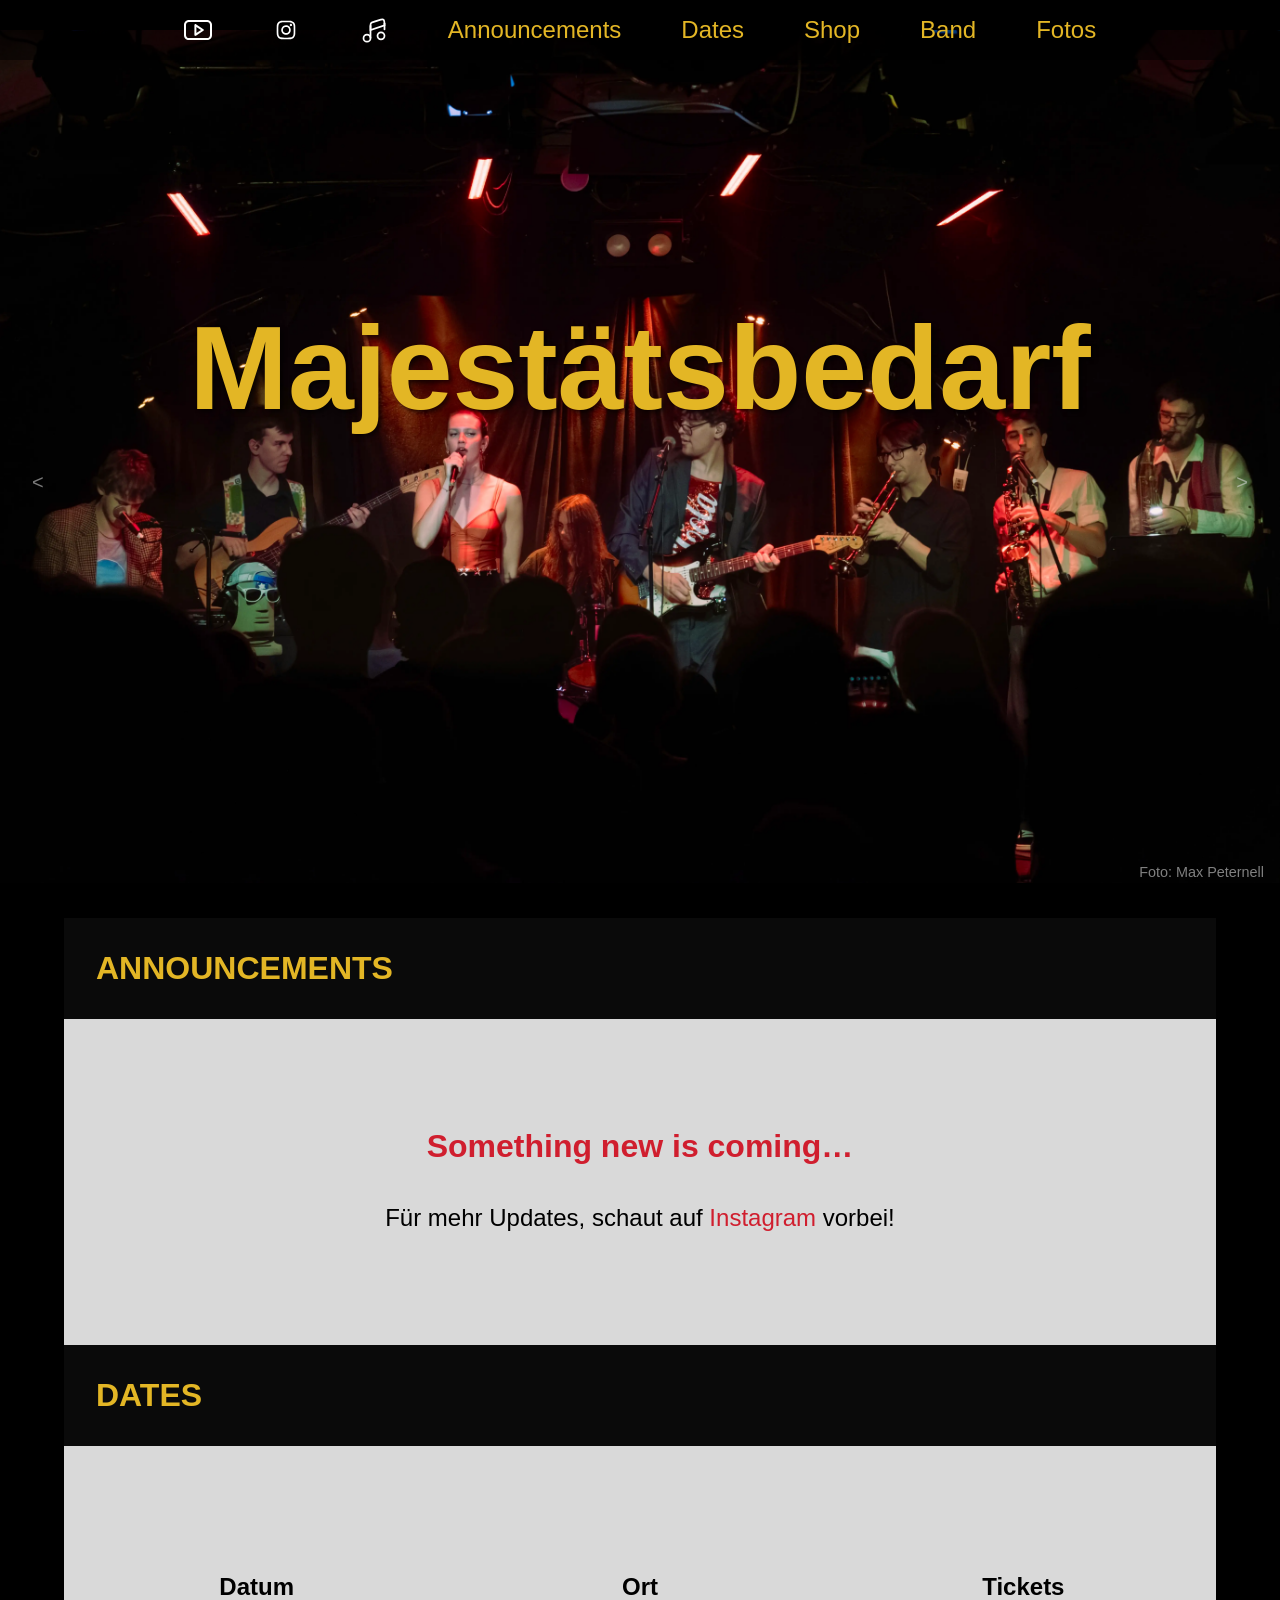
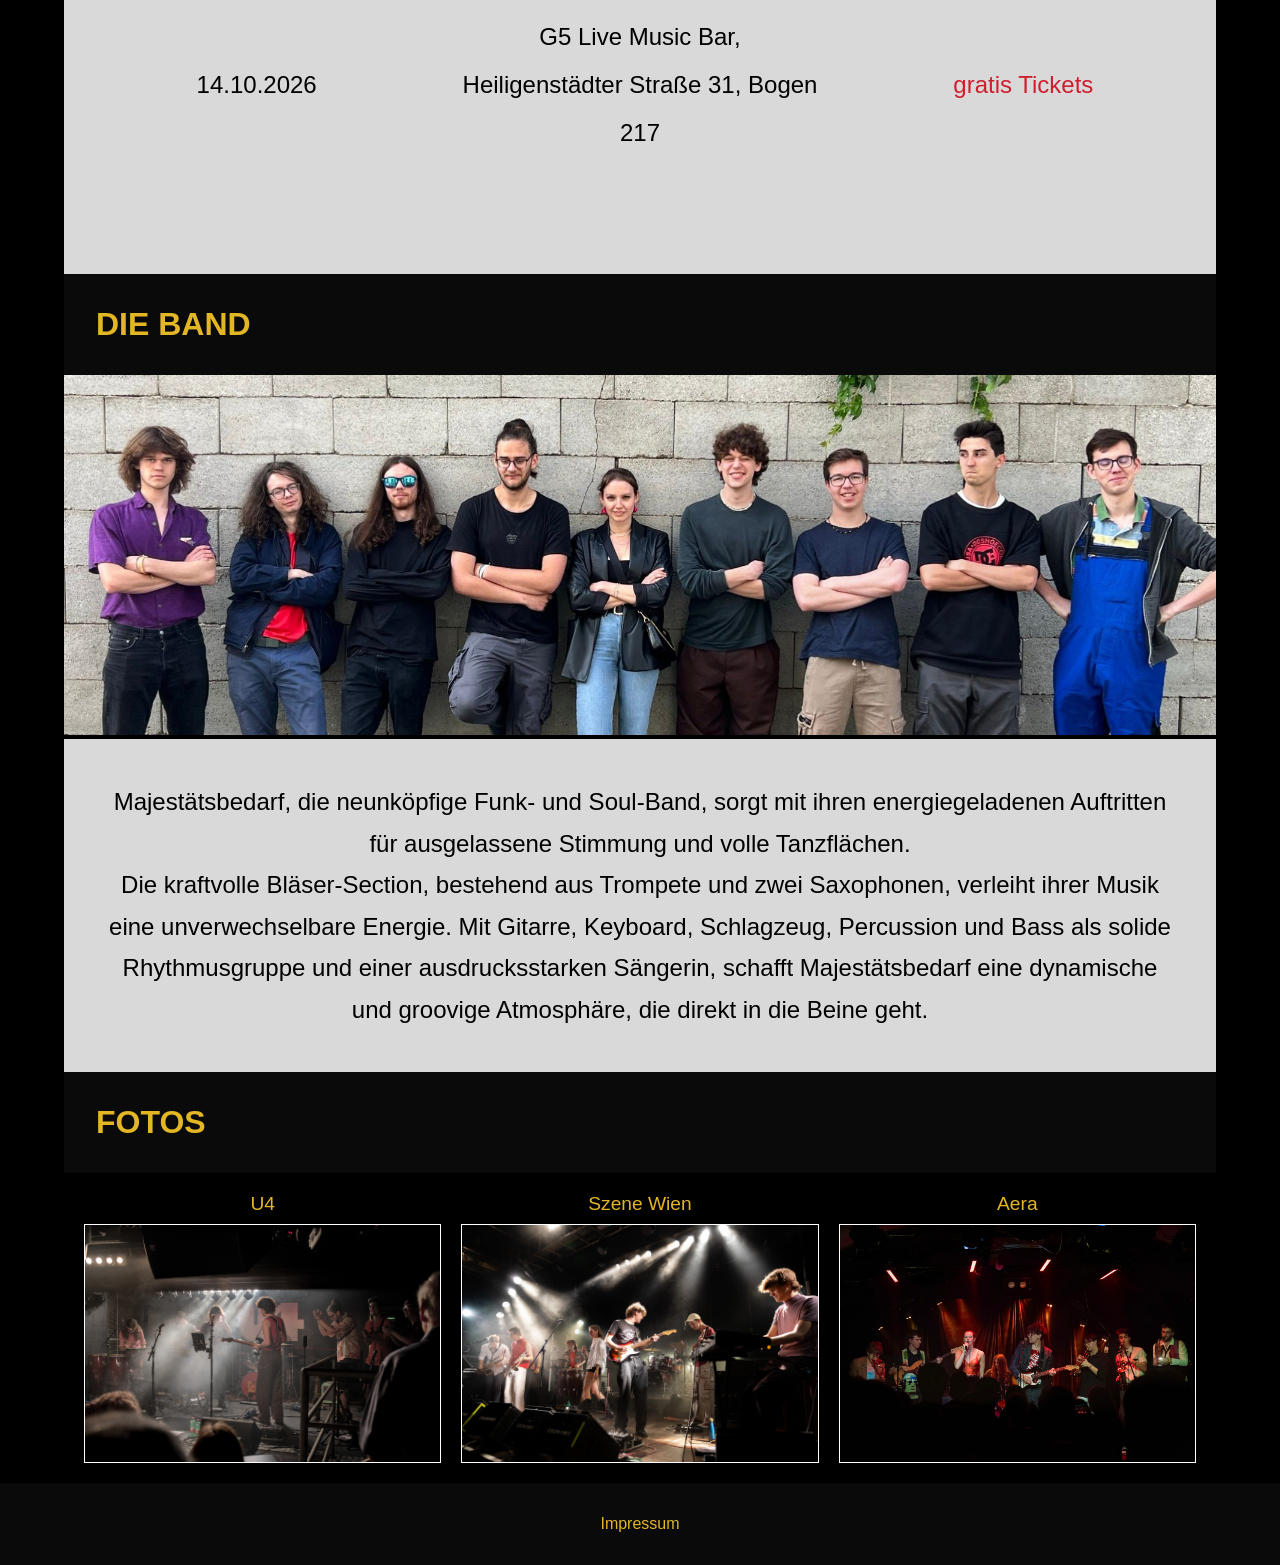
<file: index.html>
<!DOCTYPE html>
<html lang="de">
<head>
	<title>Majestätsbedarf</title>
	<link rel="stylesheet" href="styles/style.css">
	<meta charset="utf-8">
	<meta name="viewport" content="width=device-width, initial-scale=1.0"> 
	
</head>

<body>

	<div class="sitewrapper">

		<header class="header-container">

			<div id="background-foto">

					<picture>

						<div class="everything-slide">
							<div id="slidewrapper">
								<div class="slideshow">
									<div class="slide" data-fotograf="Foto: Max Peternell">
										<img src="Bilder/sliderbilder/Slide1.webp" alt="slide01">
									</div>
									<div class="slide" data-fotograf="Foto: Markus Pawlata">
										<img src="Bilder/sliderbilder/Slide2.webp" alt="slide02">
									</div>
									<div class="slide" data-fotograf="Foto: Max Peternell">
										<img src="Bilder/sliderbilder/Slide3.webp" alt="slide03">
									</div>
								</div>
								<button id="prev" class="handleBtn">&lt;</button>
								<button id="next" class="handleBtn">&gt;</button>
							</div>
						</div>

					</picture>
			

				<div id="logowrapper">
					<h1 id="titellogo">Majestätsbedarf</h1>	
				</div>

			</div>

			<nav class="navbar">
				<a href="https://youtube.com/@majestatsbedarf?si=sIlyOgtETIAjD_en" target="_blank" class="nav-branding">
					<img src="Bilder/Icons/Youtube_2.svg" alt="Youtube Link">
				</a>
				<a href="https://www.instagram.com/majestaetsbedarf?utm_source=ig_web_button_share_sheet&igsh=ZDNlZDc0MzIxNw==" target="_blank" class="nav-branding">
					<img src="Bilder/Icons/Instagram_2.svg" alt="Instagram Link">
				</a>
				<a href="#" class="nav-branding">
					<img src="Bilder/Icons/Music_2.svg" alt="Spotify Link">
				</a>


				<ul class="nav-menu">
					<li class="nav-item">
						<a href="#Announcements" class="nav-link">Announcements</a>
					</li>
					<li class="nav-item">
						<a href="#Dates" class="nav-link">Dates</a>
					</li>
					<li class="nav-item">
						<a href="https://majestaetsbedarf.sumupstore.com/produkte" class="nav-link">Shop</a>
					</li>
					<li class="nav-item">
						<a href="#TheBand" class="nav-link">Band</a>
					</li>
					<li class="nav-item">
						<a href="#Fotos" class="nav-link">Fotos</a>
					</li>
				</ul>
				<div class="hamburger">
					<span class="bar"></span>
					<span class="bar"></span>
					<span class="bar"></span>
				</div>
			</nav>

		</header>

<div class="Inhalt">


<div class = "Überschrift">
		<h2 id="Announcements">ANNOUNCEMENTS</h2>
	</div>

		<div class = "Abschnitt ">
			<p class="announcements">Something new is coming…</p>
			<p>Für mehr Updates, schaut auf <a href="https://www.instagram.com/majestaetsbedarf/" target="_blank">Instagram</a> vorbei!</p>
		</div>


	<div class = "Überschrift">
		<h2 id="Dates">DATES</h2>
	</div>

		<div class = "Abschnitt dates">

			<table class="event-tabelle">
    			<thead>
        			<tr>
						<th>Datum</th>
						<th>Ort</th>
						<th>Tickets</th>
					</tr>
				</thead>

				<tbody>
					<tr>
						<!-- <td>Ein Gig ist in Planung</td> -->
						<td>14.10.2026 </td>
						<td>G5 Live Music Bar,<br>Heiligenstädter Straße 31, Bogen 217</td>
						<td>
							<a href="https://ticket1389.tickethome.at/buchen/297/14.10.2026/1900&ref=maj" target="_blank">gratis Tickets</a>
						</td> 
					</tr>

				</tbody>
			</table>


		</div>


	<div class = "Überschrift">
		<h2 id="TheBand">DIE BAND</h2>
	</div>

		<div class = "bild">
			<img src="Bilder/bandbilder/alle.png" alt="alle">

		</div>
	<div class="text">
		<p>Majestätsbedarf, die neunköpfige Funk- und Soul-Band, 
			sorgt mit ihren energiegeladenen Auftritten für ausgelassene Stimmung und volle Tanzflächen.
		</p>

		<p>	Die kraftvolle Bläser-Section, bestehend aus Trompete und zwei Saxophonen, verleiht ihrer Musik eine unverwechselbare Energie. 
			Mit Gitarre, Keyboard, Schlagzeug, Percussion und Bass als solide Rhythmusgruppe und einer ausdrucksstarken Sängerin,
			schafft Majestätsbedarf eine dynamische und groovige Atmosphäre, die direkt in die Beine geht.
		</p>
		</div>
	
	<div class = "Überschrift">
		<h2 id="Fotos">FOTOS</h2>
	</div>

	<section class="picture-layout">
				<div class="grid-container js-grid-container">
                        
				</div>
	</section>

</div>

	
	<footer>
	 <a href="impressum.html">Impressum</a>	
	</footer>



 </div>

 	<script src="scripts/siema.min.js"></script>
 	<script src="scripts/script.js"></script>
	<script src="scripts/burgermenu.js"></script>
	<script src="scripts/gallerydaten.js"></script>
	<script src="scripts/gallery.js"></script>

</body>


</html>
</file>
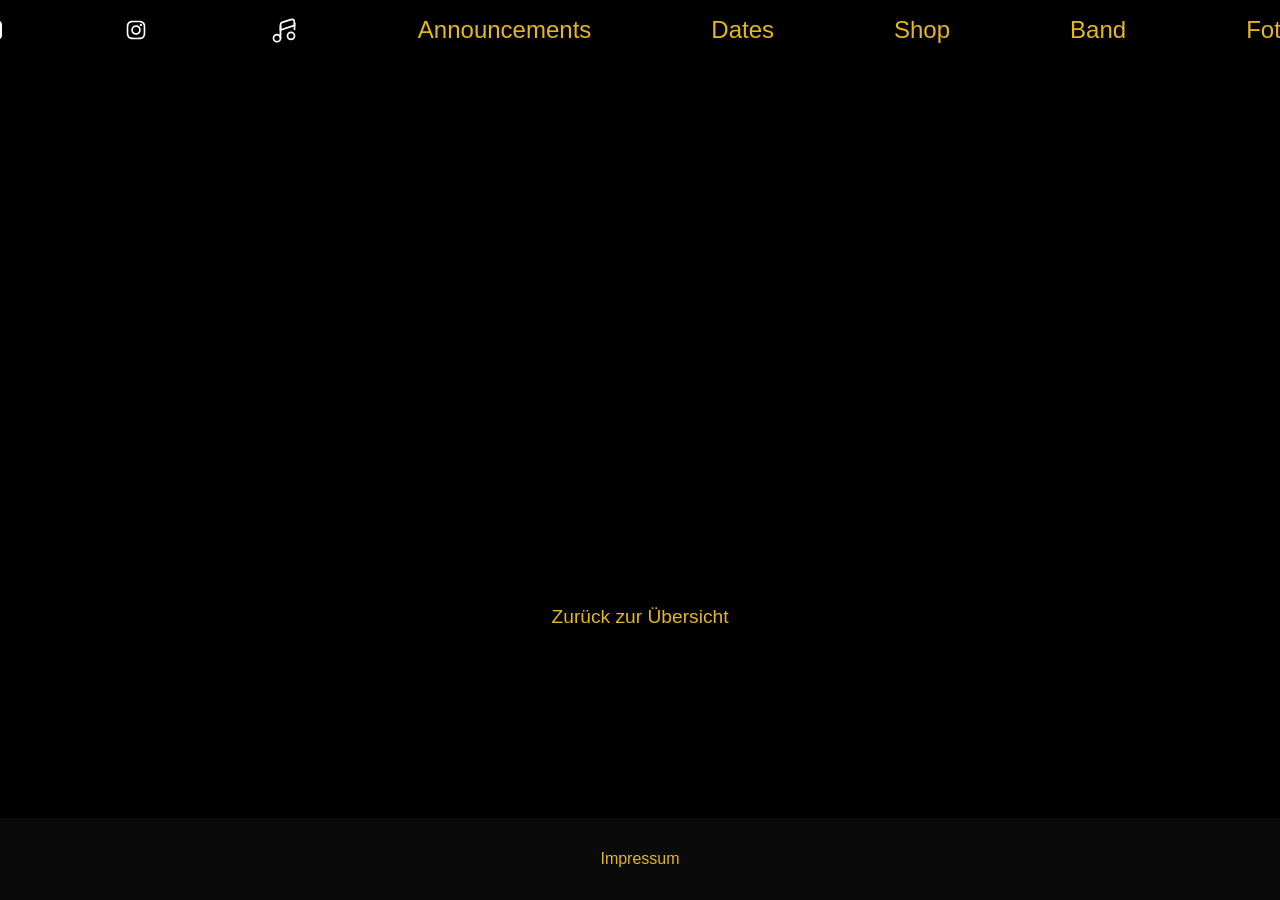
<file: album.html>
<!DOCTYPE html>
<html lang="de">
<head>
	<title>Majestätsbedarf</title>
	<link href="libraries/featherlight/featherlight.min.css" rel="stylesheet" />
	<link rel="stylesheet" href="styles/album.css">
	<meta charset="utf-8">
	<meta name="viewport" content="width=device-width, initial-scale=1.0">
	<script src="https://ajax.googleapis.com/ajax/libs/jquery/3.7.1/jquery.min.js"></script>
	
</head>

<body>

<div class="sitewrapper">

    <header class="header-container">

        <div id="background-foto">

            <picture class="js-banner">
			</picture>
<!-- 
            <div id="logowrapper">
                <h1 id="titellogo"></h1>
            </div> -->

        </div>


        <nav class="navbar">

            <a href="https://youtube.com/@majestatsbedarf?si=sIlyOgtETIAjD_en"
               target="_blank"
               class="nav-branding">
                <img src="Bilder/Icons/Youtube_2.svg" alt="Youtube Link">
            </a>

            <a href="https://www.instagram.com/majestaetsbedarf?utm_source=ig_web_button_share_sheet&igsh=ZDNlZDc0MzIxNw=="
               target="_blank"
               class="nav-branding">
                <img src="Bilder/Icons/Instagram_2.svg" alt="Instagram Link">
            </a>

            <a href="https://artists.landr.com/990591327085"
               target="_blank"
               class="nav-branding">
                <img src="Bilder/Icons/Music_2.svg" alt="Music Link">
            </a>


            <ul class="nav-menu">

                <li class="nav-item">
                    <a href="index.html#Announcements" class="nav-link">
                        Announcements
                    </a>
                </li>

                <li class="nav-item">
                    <a href="index.html#Dates" class="nav-link">
                        Dates
                    </a>
                </li>

                <li class="nav-item">
                    <a href="https://majestaetsbedarf.sumupstore.com/produkte"
                       class="nav-link">
                        Shop
                    </a>
                </li>

                <li class="nav-item">
                    <a href="index.html#TheBand" class="nav-link">
                        Band
                    </a>
                </li>

                <li class="nav-item">
                    <a href="index.html#Fotos" class="nav-link">
                        Fotos
                    </a>
                </li>

            </ul>


            <div class="hamburger">
                <span class="bar"></span>
                <span class="bar"></span>
                <span class="bar"></span>
            </div>

        </nav>

    </header>


    <main>

        <!-- Album-Beschreibung -->

        <div class="page-title">
            <h2 class="js-album-description"></h2>
        </div>


        <!-- Bilder / Videos -->

        <div class="picture-layout">

            <div class="grid-container js-grid-container">
            </div>

        </div>


        <!-- Fotograf -->

        <div class="photo-credits">

            <p class="js-photographer"></p>

        </div>


        <!-- Zurück -->

        <div class="return-button">

            <a href="index.html#Fotos" class="return-link">

                Zurück zur Übersicht

                <!-- <img src="pics/Icons/arrow_back.svg"
                     alt="Zurück zur Galerie"> -->
            </a>

        </div>

    </main>


    <footer>

        <a href="impressum.html">
            Impressum
        </a>

    </footer>

</div>



<script src="libraries/featherlight/featherlight.min.js"></script>

<script>
    $.featherlight.defaults.type = 'image';
</script>

<script src="scripts/burgermenu.js"></script>
<script src="scripts/gallerydaten.js"></script>
<script src="scripts/album.js"></script>
	

</body>


</html>
</file>
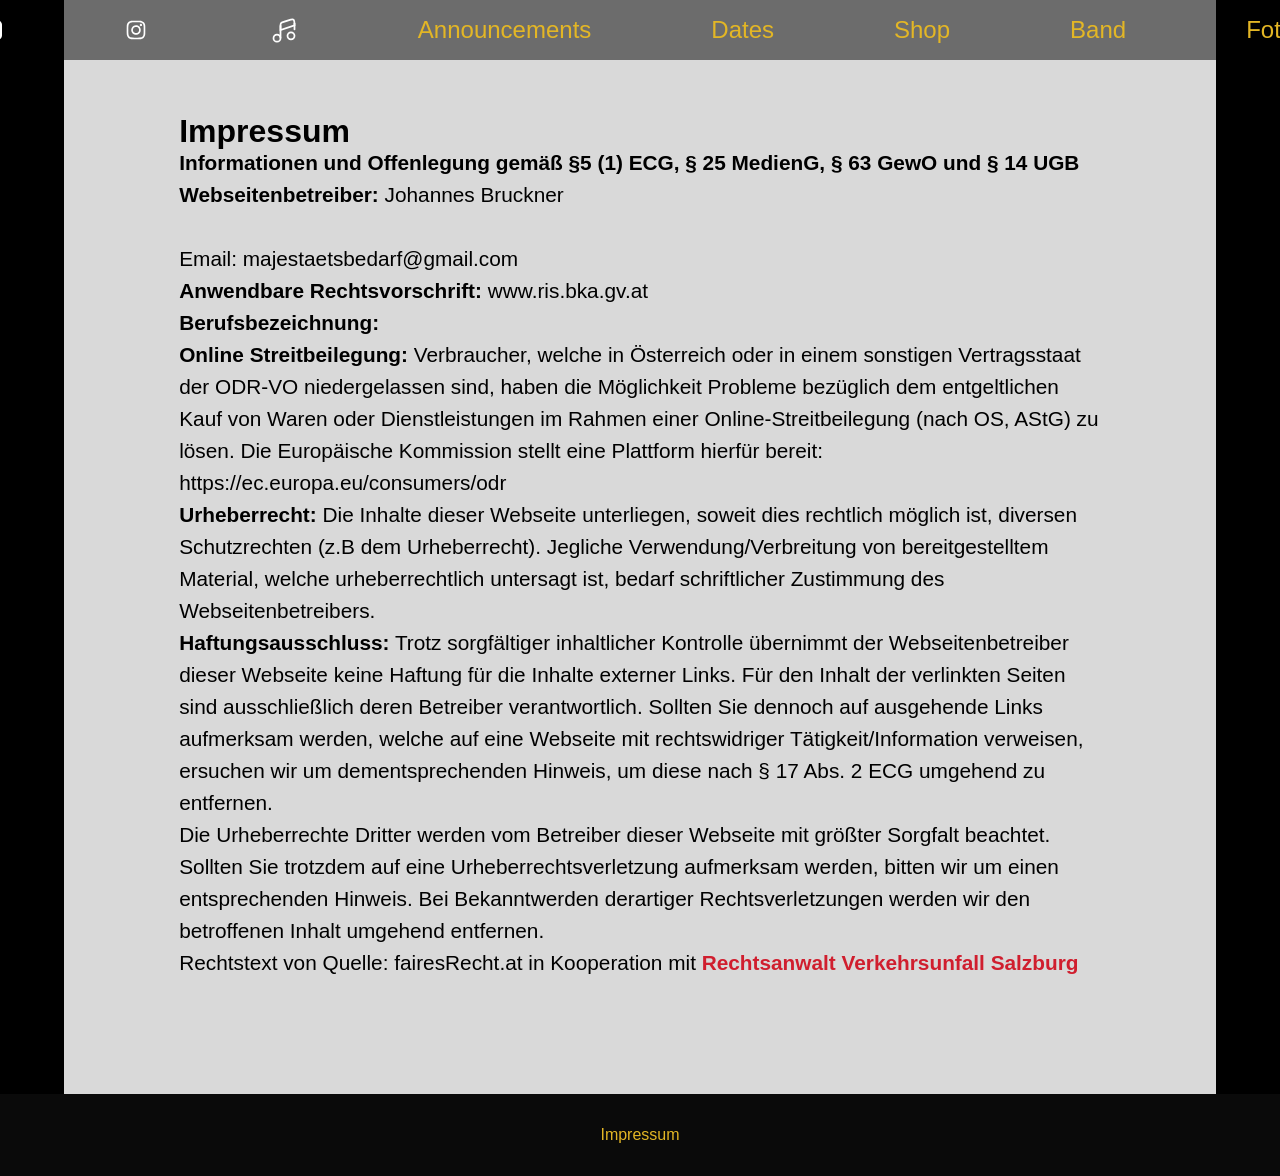
<file: impressum.html>
<!DOCTYPE html>
<html lang="de">
<head>
	<title>Majestätsbedarf</title>
	<link rel="stylesheet" href="styles/impressum.css">
	<meta charset="utf-8">
	<meta name="viewport" content="width=device-width, initial-scale=1.0"> 
	
</head>

<body>

	<div class="sitewrapper">


			<nav class="navbar">
				<a href="https://youtube.com/@majestatsbedarf?si=sIlyOgtETIAjD_en" target="_blank" class="nav-branding">
					<img src="Bilder/Icons/Youtube_2.svg" alt="Youtube Link">
				</a>
				<a href="https://www.instagram.com/majestaetsbedarf?utm_source=ig_web_button_share_sheet&igsh=ZDNlZDc0MzIxNw==" target="_blank" class="nav-branding">
					<img src="Bilder/Icons/Instagram_2.svg" alt="Instagram Link">
				</a>
				<a href="https://artists.landr.com/990591327085" target="_blank" class="nav-branding">
					<img src="Bilder/Icons/Music_2.svg" alt="Spotify Link">
				</a>


				<ul class="nav-menu">
					<li class="nav-item">
						<a href="index.html#Announcements" class="nav-link">Announcements</a>
					</li>
					<li class="nav-item">
						<a href="index.html#Dates" class="nav-link">Dates</a>
					</li>
					<li class="nav-item">
						<a href="https://majestaetsbedarf.sumupstore.com/produkte" class="nav-link">Shop</a>
					</li>
					<li class="nav-item">
						<a href="index.html#TheBand" class="nav-link">Band</a>
					</li>
					<li class="nav-item">
						<a href="index.html#Fotos" class="nav-link">Fotos</a>
					</li>
				</ul>
				<div class="hamburger">
					<span class="bar"></span>
					<span class="bar"></span>
					<span class="bar"></span>
				</div>
			</nav>

		</header>

<div class="Inhalt">



		<div class = "Abschnitt ">
			<h4>Impressum</h4>
			<p>
				<b>Informationen und Offenlegung gemäß &sect;5 (1) ECG, &sect; 25 MedienG, &sect; 63 GewO und &sect; 14 UGB</b>
			</p>
			<p>
				<b>Webseitenbetreiber:</b> 
				Johannes Bruckner
			</p>
			<p>
				<br> Email: majestaetsbedarf@gmail.com
			</p>

			<p>
				<b>Anwendbare Rechtsvorschrift:</b>
				www.ris.bka.gv.at <br>
				<b>Berufsbezeichnung:</b>
			</p>
			<p>
				<b>Online Streitbeilegung:</b>
				Verbraucher, welche in Österreich oder in einem sonstigen Vertragsstaat der ODR-VO niedergelassen sind, 
				haben die Möglichkeit Probleme bezüglich dem entgeltlichen Kauf von Waren oder Dienstleistungen im Rahmen einer Online-Streitbeilegung (nach OS, AStG) zu lösen. 
				Die Europäische Kommission stellt eine Plattform hierfür bereit: https://ec.europa.eu/consumers/odr
			</p>
			<p>
				<b>Urheberrecht:</b> 
				Die Inhalte dieser Webseite unterliegen, soweit dies rechtlich möglich ist, diversen Schutzrechten (z.B dem Urheberrecht). 
				Jegliche Verwendung/Verbreitung von bereitgestelltem Material, welche urheberrechtlich untersagt ist, bedarf schriftlicher Zustimmung des Webseitenbetreibers.
			</p>
			<p>
				<b>Haftungsausschluss:</b> 
				Trotz sorgfältiger inhaltlicher Kontrolle übernimmt der Webseitenbetreiber dieser Webseite keine Haftung für die Inhalte externer Links. 
				Für den Inhalt der verlinkten Seiten sind ausschließlich deren Betreiber verantwortlich. Sollten Sie dennoch auf ausgehende Links aufmerksam werden, 
				welche auf eine Webseite mit rechtswidriger Tätigkeit/Information verweisen, ersuchen wir um dementsprechenden Hinweis, um diese nach § 17 Abs. 
				2 ECG umgehend zu entfernen.
				<br>Die Urheberrechte Dritter werden vom Betreiber dieser Webseite mit größter Sorgfalt beachtet. 
				Sollten Sie trotzdem auf eine Urheberrechtsverletzung aufmerksam werden, bitten wir um einen entsprechenden Hinweis. 
				Bei Bekanntwerden derartiger Rechtsverletzungen werden wir den betroffenen Inhalt umgehend entfernen.
			</p>
			<p>
				<span>Rechtstext von </span>Quelle: fairesRecht.at in Kooperation mit <b><a href="https://law-austria.com/anwalt/salzburg/verkehrsrecht">Rechtsanwalt Verkehrsunfall Salzburg</a>
				</b>
			</p>
		</div>



</div>

	
	<footer>
	 <a href="impressum.html">Impressum</a>	
	</footer>



 </div>

 	<script src="scripts/siema.min.js"></script>
 	<script src="scripts/script.js"></script>
	<script src="scripts/burgermenu.js"></script>

</body>


</html>
</file>
<file: styles/style.css>
:root {
  --fs-xl: clamp(3rem, 8vw + 1rem, 14rem);
  --fs-800: 2.5rem;
  --fs-700: 2rem;
  --fs-600: 1.5rem;
  --fs-500: 1.2rem;
  --fs-400: 1rem;
  --fs-300: 0.8rem;
  --fs-200: 0.7rem;
}

@font-face {
	font-family:'Anton SC';
	src: url(../Anton_SC/AntonSC-Regular.ttf) format('truetype');
}

* {
  margin: 0;
  padding: 0;
  box-sizing: border-box;
}


html, body {
  height: 100%;
  margin: 0;
  padding: 0;
}

main {
  flex: 1;  /* Allows main to grow and fill the remaining space */
}

.sitewrapper {
  /* width: 100vw; */
  /* max-width: 100vw; */
  /* overflow-x: hidden; */
  background-color: black;
  font-family: 'Open Sans', sans-serif;
  font-weight: 300;
  color: black;
  min-height: 100vh;
  display: flex;
  flex-direction: column;
}

.header-container{
  position: relative; /* Referenz für absolute Positionierung */
}

li {
  list-style: none;
}

a {
  color: #d01e2e;
  text-decoration: none;
}

a:hover {
  color: #e3b625;;
}

p{
  font-size: var(--fs-500);
  font-weight: 300;
}

h2{
  font-size: var(--fs-700);
  font-weight: 800;
}

  #logowrapper {
    position: absolute;
    top: 40%;
    left: 50%;
    transform: translate(-50%, -50%);
    display: flex;
    justify-content: center;
    align-items: center;
    width: 100%;
    height: 50%;
    /* z-index: 500; */
  }
  
  
  #titellogo {
	width: 100%;
    height: 100%;
    display: flex;
    justify-content: center;
    align-items: center;
    text-align: center;                   
   	color: #e3b625;
    white-space: wrap;
    text-shadow: 3px 3px 4px rgba(0, 0, 0, 0.6);
    text-decoration: none;
    font-family: 'Open Sans', sans-serif;
    font-size: var(--fs-xl);
    font-weight: 600;               
    font-style: normal;
    /* letter-spacing: 1px; */
  }

/*Slides*/

.everything-slide{
  width: 100%;
  height: 100%;
  display: flex;
  justify-content: center;
  padding: 30px 0 30px 0;
}

#slidewrapper {
position: relative;
  width: 100%;
  /* max-width: 1900px; */
}

.slideshow {
  width: 100%;
  max-width: 100%;
  overflow: hidden;
}

.slideshow img {
  width: 100%;
  object-fit: cover;
}
  .slideshow .slide {
    position: relative;
  }
  .slideshow .slide::after {
    content: attr(data-fotograf);
    position: absolute;
    bottom: 5px;
    right: 10px;
    color: gray;
    font-size: var(--fs-200);
    font-weight: 100;
    padding: 2px 6px;
    z-index: 100;
  }

  .handleBtn {
    opacity: 0.55;
    background-color: transparent;
    border-radius:6px;
    border:0px solid #333;
    display:inline-block;
    cursor:pointer;
    color:#ddd;
    font-size:20px;
    padding:12px 12px;
    text-decoration:none;
    position: absolute;
    top: 50%;
	z-index: 10000;
  }
  .handleBtn:hover {
    opacity: .65;
  }

  #prev {
    left: 1em;
  }

  #next {
    right: 1em;
  }

.navbar{
 
  min-height: 60px;
  display: flex;
  justify-content: center;
  gap: 60px;
  align-items: center;
  padding: 0 24px;
  z-index: 100000;
  position: fixed;
  top: 0;
  left: 0;
  width: 100%;
  background-color: rgba(0, 0, 0, 0.5);
    
}

.nav-branding{
  font-size: var(--fs-500);
  display: flex;
  align-items: center;
}
    .nav-branding img{
      max-height: 28px;
      display: block;
    }

.nav-menu{
  display: flex;
  /* justify-content: space-between; */
  align-items: center;
  gap: 60px;
}

.nav-link{
  transition: 0.3s ease;
  font-size: var(--fs-500);
  font-weight: 400;
  color: #e3b625;
}

.nav-link:hover{
  color: #d01e2e;
}

.hamburger{
  display: none;
  cursor: pointer;
}

.bar{
  display: block;
  width: 25px;
  height: 3px;
  margin: 5px auto;
  -webkit-transition: all 0.3s ease-in-out;
  transition: all 0.3s ease-in-out;
  background-color: white;
}


#Announcements {
    scroll-margin-top: 80px;
}
#Dates {
    scroll-margin-top: 80px;
}
#TheBand {
    scroll-margin-top: 80px;
}


@media (max-width: 834px) {
  .hamburger{
    display: block;
  }

  .hamburger.active .bar:nth-child(2){
    opacity: 0;
  }
  .hamburger.active .bar:nth-child(1){
    transform: translateY(8px) rotate(45deg);
  }
  .hamburger.active .bar:nth-child(3){
    transform: translateY(-8px) rotate(-45deg);
  }

  .nav-menu{
    position: fixed;
    left: -100%;
    top: 60px;
    gap: 0;
    flex-direction: column;
    background-color: rgba(0, 0, 0, 0.5);
    width: 100%;
    text-align: center;
    transition: 0.3s;
  }

  .nav-menu.active{
    left: 0;
  }

  .nav-item{
    margin: 16px 0;
  }

  .navbar{
    gap: 30px;
  }
}


.Inhalt {
  display: flex;
  flex-direction: column;
  align-items: center;
  padding: 0% 5% 0% 5%;
}

/*Felder*/

.Überschrift {
	margin:0;
	padding: 2em;
	color: #e3b625;
  background: #0a0a0a;
	height: auto;
	max-width: 1920px;
	width: 100%;
	display: flex;
	/* flex-wrap: wrap; */
	/* justify-content: center; */
	
}

.Abschnitt{
	height: auto;	
	max-width: 1920px;
	width: 100%;
  background: #d9d9d9;
  padding-top: 10%;
  padding-bottom: 10%;
	/* padding-top: 5em;
	padding-bottom: 5em; */
  line-height: 1.5em;
  text-align: center;
}
  

/*Announcements*/

.announcements{
font-size: var(--fs-700);
font-weight: 800;
color:#d01e2e;
padding-bottom: 1.5em;
}

/*Dates*/

.dates{
	line-height: 3em;
  display: flex;
  align-items: center;
}

.event-tabelle {
  width: 100%;
  table-layout: fixed;
  font-size: var(--fs-500);
}


/*The Band*/

.bild img {
	width: 100%;
	max-width: 1920px;
	height: auto;
	margin:0;
}

.text{
	margin: 0;
	height: auto;
	max-width: 1920px;
	width: 100%;
	background: #d9d9d9;
	font-size: var(--fs-400);
	padding: 2em;
	text-align: center;
	vertical-align: middle;
	line-height: 2em;
}


/* Fotos */

.grid-container {
    padding: 20px;
    gap: 20px;
    width:100%;
    display: grid;
    grid-template-columns: repeat(3, 1fr);
}
    .grid-item {
        display: flex;
        justify-content: center;
    }

    .description {
        margin-bottom: 2.5%;
        text-align: center;
        font-size: var(--fs-300);
        color: #e3b625;
    }

        .description:hover{
        color: #d01e2e;
    }

    .title-picture {
        display: flex;
        justify-content: center;
        border: 1px solid white;
    }
        .title-picture img{
            width: 100%;
            max-height: 300px;
            height: auto;
        }



@media  (max-width: 768px) {

    .grid-container {
        grid-template-columns: repeat(1, 1fr);
    }
}


/*footer*/

footer {
  display: flex;
 justify-content: center;
 	padding: 2em;
	background: #0a0a0a;
	
}

  footer a {
    color: #e3b625;	
  }
   footer a:hover {
    color: #d01e2e;	
  }


@media (min-width: 769px){
  :root {
    --fs-xl: clamp(1.5rem, 8vw + 1rem, 12rem);
	--fs-800: 1.7rem;
	--fs-700: 2rem;
    --fs-600: 2rem;
    --fs-500: 1.5rem;
    --fs-400: 1.3rem;
    --fs-300: 1.2rem;
    --fs-200: 0.9rem;
  }


}
</file>
<file: styles/album.css>
:root {
    --fs-xl: clamp(3rem, 8vw + 1rem, 14rem);
    --fs-800: 2.5rem;
    --fs-700: 2rem;
    --fs-600: 1.5rem;
    --fs-500: 1.2rem;
    --fs-400: 1rem;
    --fs-300: 0.8rem;
    --fs-200: 0.7rem;
}


@font-face {
    font-family: 'Anton SC';
    src: url(../Anton_SC/AntonSC-Regular.ttf) format('truetype');
}


* {
    margin: 0;
    padding: 0;
    box-sizing: border-box;
}


html,
body {
    height: 100%;
    margin: 0;
    padding: 0;
}


body {
    background-color: black;
}


main {
    flex: 1;
}


.sitewrapper {
    background-color: black;
    font-family: 'Open Sans', sans-serif;
    font-weight: 300;
    color: black;
    min-height: 100vh;

    display: flex;
    flex-direction: column;

    width: 100%;
}


li {
    list-style: none;
}


a {
    color: #e3b625;
    text-decoration: none;
}


a:hover {
    color: #d01e2e;
}


p {
    font-size: var(--fs-500);
    font-weight: 300;
}


h2 {
    font-size: var(--fs-700);
    font-weight: 800;
}


.header-container {
    position: relative;
}


/* Banner-Bereich */

#background-foto {
    position: relative;

    width: 100%;
    height: 500px;
    overflow: hidden;
}


/* picture-Element */

.js-banner {
    display: block;
    width: 100%;
    height: 100%;
}


/* Banner-Bild */

.js-banner img {
    display: block;

    width: 100%;
    height: 100%;

    object-fit: cover;
    object-position: center;
}



#logowrapper {
    position: absolute;

    top: 40%;
    left: 50%;

    transform: translate(-50%, -50%);

    display: flex;

    justify-content: center;
    align-items: center;

    width: 100%;
    height: 50%;
}


#titellogo {
    width: 100%;
    height: 100%;

    display: flex;

    justify-content: center;
    align-items: center;

    text-align: center;

    color: #e3b625;

    white-space: normal;

    text-shadow:
        3px 3px 4px rgba(0, 0, 0, 0.6);

    text-decoration: none;

    font-family: 'Open Sans', sans-serif;

    font-size: var(--fs-xl);

    font-weight: 600;
    font-style: normal;
}


/* =========================
   NAVIGATION
   ========================= */

.navbar {
    min-height: 60px;

    display: flex;

    justify-content: center;
    align-items: center;

    gap: 120px;

    padding: 0 24px;

    z-index: 100000;

    position: fixed;

    top: 0;
    left: 0;

    width: 100%;

    background-color: rgba(0, 0, 0, 0.5);
}


.nav-branding {
    font-size: var(--fs-500);

    display: flex;
    align-items: center;
}


.nav-branding img {
    max-height: 28px;

    display: block;
}


.nav-menu {
    display: flex;

    justify-content: space-between;
    align-items: center;

    gap: 120px;
}


.nav-link {
    transition: 0.3s ease;

    font-size: var(--fs-500);

    font-weight: 400;

    color: #e3b625;
}


.nav-link:hover {
    color: #d01e2e;
}


/* =========================
   HAMBURGER
   ========================= */

.hamburger {
    display: none;

    cursor: pointer;
}


.bar {
    display: block;

    width: 25px;
    height: 3px;

    margin: 5px auto;

    transition: all 0.3s ease-in-out;

    background-color: white;
}


/* =========================
   MOBILE NAVIGATION
   ========================= */

@media (max-width: 768px) {

    .hamburger {
        display: block;
    }


    .hamburger.active .bar:nth-child(2) {
        opacity: 0;
    }


    .hamburger.active .bar:nth-child(1) {
        transform:
            translateY(8px)
            rotate(45deg);
    }


    .hamburger.active .bar:nth-child(3) {
        transform:
            translateY(-8px)
            rotate(-45deg);
    }


    .nav-menu {
        position: fixed;

        left: -100%;
        top: 60px;

        gap: 0;

        flex-direction: column;

        background-color: rgba(0, 0, 0, 0.5);

        width: 100%;

        text-align: center;

        transition: 0.3s;
    }


    .nav-menu.active {
        left: 0;
    }


    .nav-item {
        margin: 16px 0;
    }


    .navbar {
        gap: 30px;
    }


    /* Banner auf Mobilgeräten */

    #background-foto {
        height: 350px;
    }

}


/* =========================
   INHALT
   ========================= */

.Inhalt {
    display: flex;

    flex-direction: column;

    align-items: center;

    padding:
        0 5% 0 5%;
}


/* =========================
   ALBUM-BESCHREIBUNG
   ========================= */

.page-title {
    width: 100%;

    display: flex;

    justify-content: center;
    align-items: center;

    padding:
        25px 5px 25px 5px;
}


.page-title h2 {
    text-align: center;

    font-size: var(--fs-500);

    font-weight: 300;

    color: white;
}


/* =========================
   FOTO-GRID
   ========================= */

.grid-container {
    display: grid;

    grid-template-columns:
        repeat(3, 1fr);

    justify-items: center;

    width: 100%;

    gap: 20px;

    padding: 0 20px;

    margin-bottom: 20px;
}


.grid-item {
    display: flex;

    justify-content: center;
    align-items: center;

    object-fit: contain;

    width: auto;
    height: auto;

    overflow: hidden;
}


/* =========================
   ALBUM-BILDER
   ========================= */

.album-picture {
    max-height: 300px;

    width: 100%;
    height: auto;

    object-fit: contain;

    border: 1px solid white;
}


/* =========================
   ALBUM-VIDEOS
   ========================= */

.album-movie {
    max-height: 300px;

    width: auto;
    height: auto;

    object-fit: contain;

    border: 1px solid white;
}


/* =========================
   HOVER-EFFEKT
   ========================= */

.grow {
    transition:
        all 0.2s ease-in-out;
}


.grow:hover {
    transform: scale(1.1);
}


/* =========================
   FOTOGRAF
   ========================= */

.photo-credits {
    text-align: center;

    padding: 5px;

    font-size: var(--fs-300);

    color: white;
}


/* =========================
   ZURÜCK-BUTTON
   ========================= */

.return-button {
    display: flex;

    justify-content: center;
    align-items: center;

    padding: 2%;
}


.return-button a {
    display: flex;

    align-items: center;

    font-size: var(--fs-300);
}


/* =========================
   FOOTER
   ========================= */

footer {
    display: flex;

    justify-content: center;

    padding: 2em;

    background: #0a0a0a;
}


footer a {
    color: #e3b625;
}


footer a:hover {
    color: #d01e2e;
}


/* =========================
   DESKTOP
   ========================= */

@media (min-width: 769px) {

    :root {
        --fs-xl: clamp(
            1.5rem,
            8vw + 1rem,
            12rem
        );

        --fs-800: 1.7rem;
        --fs-700: 2rem;
        --fs-600: 2rem;
        --fs-500: 1.5rem;
        --fs-400: 1.3rem;
        --fs-300: 1.2rem;
        --fs-200: 0.9rem;
    }

}


/* =========================
   MOBILE GRID
   ========================= */

@media (max-width: 768px) {

    .grid-container {
        grid-template-columns: 1fr;
    }


    .album-picture {
        max-width: 100%;
        max-height: 300px;
    }


    .album-movie {
        max-width: 100%;
        max-height: 300px;
    }

}
</file>
<file: styles/impressum.css>
:root {
  --fs-xl: clamp(3rem, 8vw + 1rem, 14rem);
  --fs-800: 2.5rem;
  --fs-700: 2rem;
  --fs-600: 1.5rem;
  --fs-500: 1.2rem;
  --fs-400: 1rem;
  --fs-300: 0.8rem;
  --fs-200: 0.7rem;
}

@font-face {
	font-family:'Anton SC';
	src: url(../Anton_SC/AntonSC-Regular.ttf) format('truetype');
}

* {
  margin: 0;
  padding: 0;
  box-sizing: border-box;
}


html, body {
  height: 100%;
  margin: 0;
  padding: 0;
}

main {
  flex: 1;  /* Allows main to grow and fill the remaining space */
}

.sitewrapper {
  /* width: 100vw; */
  /* max-width: 100vw; */
  /* overflow-x: hidden; */
  background-color: black;
  font-family: 'Open Sans', sans-serif;
  font-weight: 300;
  color: black;
  min-height: 100vh;
  display: flex;
  flex-direction: column;
}

.header-container{
  position: relative; /* Referenz für absolute Positionierung */
}

li {
  list-style: none;
}

a {
  color: #d01e2e;
  text-decoration: none;
}

a:hover {
  color: #e3b625;;
}

p{
  font-size: var(--fs-400);
  font-weight: 300;
}

h2{
  font-size: var(--fs-700);
  font-weight: 800;
}





.navbar{
  min-height: 60px;
  display: flex;
  justify-content: center;
  gap: 120px;
  align-items: center;
  padding: 0 24px;
  z-index: 100000;
  position: fixed;
  top: 0;
  left: 0;
  width: 100%;
  background-color: rgba(0, 0, 0, 0.5);
    
}

.nav-branding{
  font-size: var(--fs-500);
  display: flex;
  align-items: center;
}
    .nav-branding img{
      max-height: 28px;
      display: block;
    }

.nav-menu{
  display: flex;
  justify-content: space-between;
  align-items: center;
  gap: 120px;
}

.nav-link{
  transition: 0.3s ease;
  font-size: var(--fs-500);
  font-weight: 400;
  color: #e3b625;
}

.nav-link:hover{
  color: #d01e2e;
}

.hamburger{
  display: none;
  cursor: pointer;
}

.bar{
  display: block;
  width: 25px;
  height: 3px;
  margin: 5px auto;
  -webkit-transition: all 0.3s ease-in-out;
  transition: all 0.3s ease-in-out;
  background-color: white;
}

@media (max-width: 768px) {
  .hamburger{
    display: block;
  }

  .hamburger.active .bar:nth-child(2){
    opacity: 0;
  }
  .hamburger.active .bar:nth-child(1){
    transform: translateY(8px) rotate(45deg);
  }
  .hamburger.active .bar:nth-child(3){
    transform: translateY(-8px) rotate(-45deg);
  }

  .nav-menu{
    position: fixed;
    left: -100%;
    top: 60px;
    gap: 0;
    flex-direction: column;
    background-color: rgba(0, 0, 0, 0.5);
    width: 100%;
    text-align: center;
    transition: 0.3s;
  }

  .nav-menu.active{
    left: 0;
  }

  .nav-item{
    margin: 16px 0;
  }

  .navbar{
    gap: 30px;
  }
}


.Inhalt {
  display: flex;
  flex-direction: column;
  align-items: center;
  padding: 0% 5% 0% 5%;
}

/*Felder*/


.Abschnitt{
	height: auto;	
	max-width: 1920px;
	width: 100%;
  background: #d9d9d9;
  padding: 10%;
  padding-bottom: 10%;
	/* padding-top: 5em;
	padding-bottom: 5em; */
  line-height: 2em;
}

.Abschnitt h4{
  font-size: var(--fs-600);
}

/*footer*/

footer {
  display: flex;
 justify-content: center;
 	padding: 2em;
	background: #0a0a0a;
	
}

  footer a {
    color: #e3b625;	
  }
   footer a:hover{
    color: #d01e2e;	
  }


@media (min-width: 769px){
  :root {
    --fs-xl: clamp(1.5rem, 8vw + 1rem, 12rem);
	--fs-800: 1.7rem;
	--fs-700: 2rem;
    --fs-600: 2rem;
    --fs-500: 1.5rem;
    --fs-400: 1.3rem;
    --fs-300: 1.2rem;
    --fs-200: 0.9rem;
  }


}
</file>
<file: libraries/featherlight/featherlight.min.css>
/**
 * Featherlight - ultra slim jQuery lightbox
 * Version 1.7.13 - http://noelboss.github.io/featherlight/
 *
 * Copyright 2018, Noël Raoul Bossart (http://www.noelboss.com)
 * MIT Licensed.
**/
html.with-featherlight{overflow:hidden}.featherlight{
  display:none;
  position:fixed;
  top:0;
  right:0;
  bottom:0;
  left:0;
  z-index:2147483647;
  text-align:center;
  white-space:nowrap;
  cursor:pointer;
  background:#333;
  background:rgba(0,0,0,0)}.featherlight:last-of-type{background:rgba(0,0,0,.8)}.featherlight:before{content:'';display:inline-block;height:100%;vertical-align:middle}.featherlight .featherlight-content{
    position:relative;
    text-align:left;vertical-align:middle;
    display:inline-block;
    overflow:auto;
    padding:1px 1px 0;
    border-bottom:1px solid transparent;
    margin-left:5%;margin-right:5%;
    max-height:95%;
    background:#fff;
    cursor:auto;white-space:normal}.featherlight .featherlight-inner{display:block}.featherlight link.featherlight-inner,.featherlight script.featherlight-inner,.featherlight style.featherlight-inner{display:none}.featherlight .featherlight-close-icon{
      position:absolute;
      z-index:9999;
      top:0;
      right:0;
      line-height:25px;
      width:25px;
      cursor:pointer;
      text-align:center;font-family:Arial,sans-serif;
      background:#fff;background:rgba(255,255,255,.3);
      color:#000;border:0;padding:0}.featherlight .featherlight-close-icon::-moz-focus-inner{border:0;padding:0}.featherlight .featherlight-image{width:100%}.featherlight-iframe .featherlight-content{border-bottom:0;padding:0;-webkit-overflow-scrolling:touch}.featherlight iframe{border:0}.featherlight *{-webkit-box-sizing:border-box;-moz-box-sizing:border-box;box-sizing:border-box}@media only screen and (max-width:1024px){.featherlight .featherlight-content{margin-left:0;margin-right:0;max-height:98%;padding:1px 1px 0;border-bottom:1px solid transparent}}@media print{html.with-featherlight>*>:not(.featherlight){display:none}}
</file>
